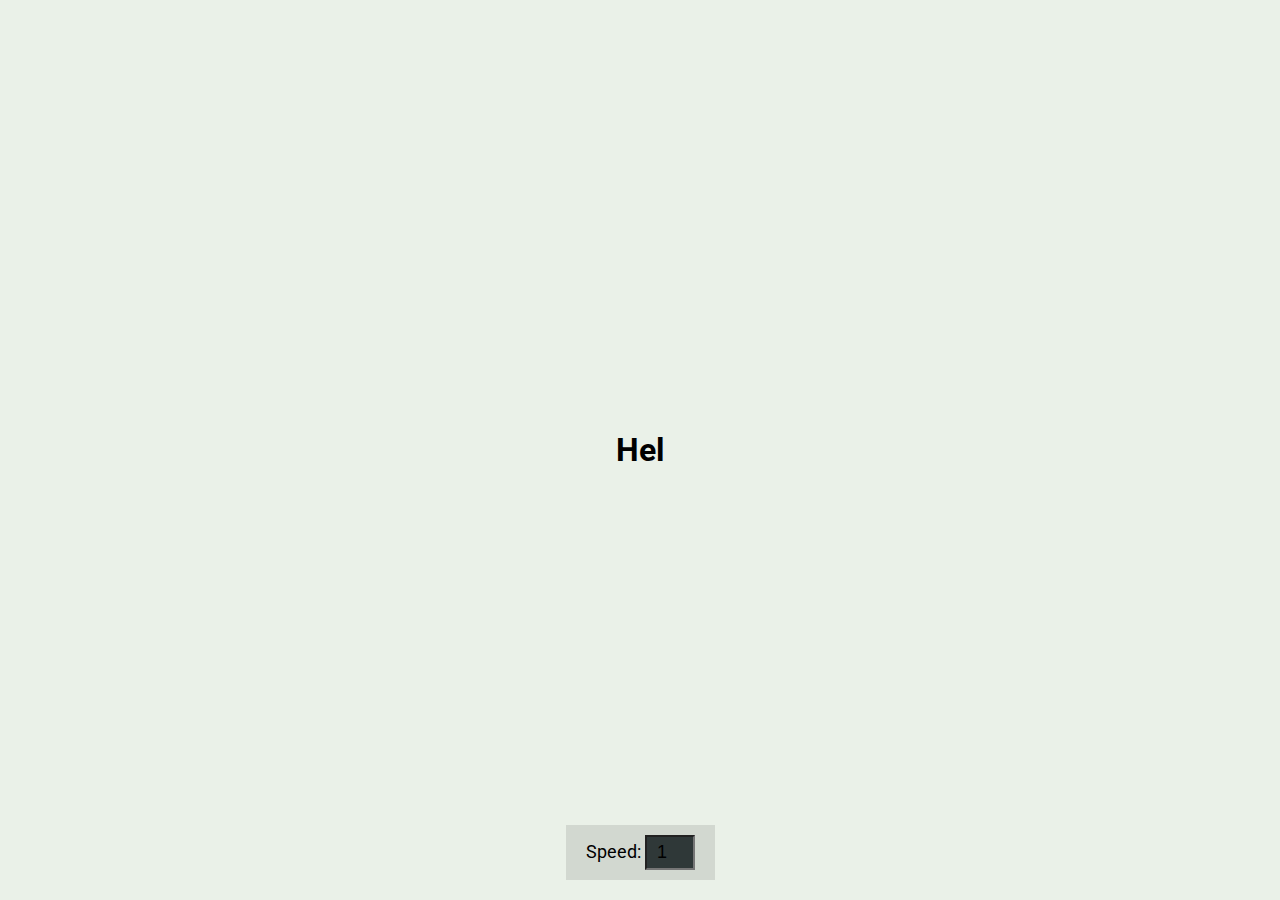
<file: 16.auto-text-effect/index.html>
<!DOCTYPE html>
<html lang="en">
<head>
    <meta charset="UTF-8">
    <meta name="viewport" content="width=device-width, initial-scale=1.0">
    <link rel="stylesheet" href="style.css"/>
    <title>Automated text editor</title>
</head>
<body>
    <h1 id="text">Starting</h1>
    <div>
        <label for="speed">Speed:</label>
        <input type="number" name="speed" id="speed" value="1" min="1" max="10" step="1">
    </div>
    <script src="script.js"></script>
</body>
</html>
</file>
<file: 16.auto-text-effect/style.css>
@import url('https://fonts.googleapis.com/css?family=Roboto:wght@400;700&display=swap');


*{
    box-sizing: border-box;
}

body{
    background-color: rgb(234, 241, 232);
    font-family:'Roboto',sans-serif;
    display:flex;
    flex-direction: column;
    align-items: center;
    justify-content:center;
    height: 100vh;
    overflow: hidden;
    margin: 0;
}

div{
    position:absolute;
    bottom: 20px;
    background:rgba(0, 0, 0, 0.1);
    padding:10px 20px;
    font-size:18px;
}

input{
    width: 50px;
    padding:5px;
    font-size: 18px;
    background-color:rgb(47, 56, 56);
    border: node;
    text-align: center;
}
input:focus{
    outline:none;
}
</file>
